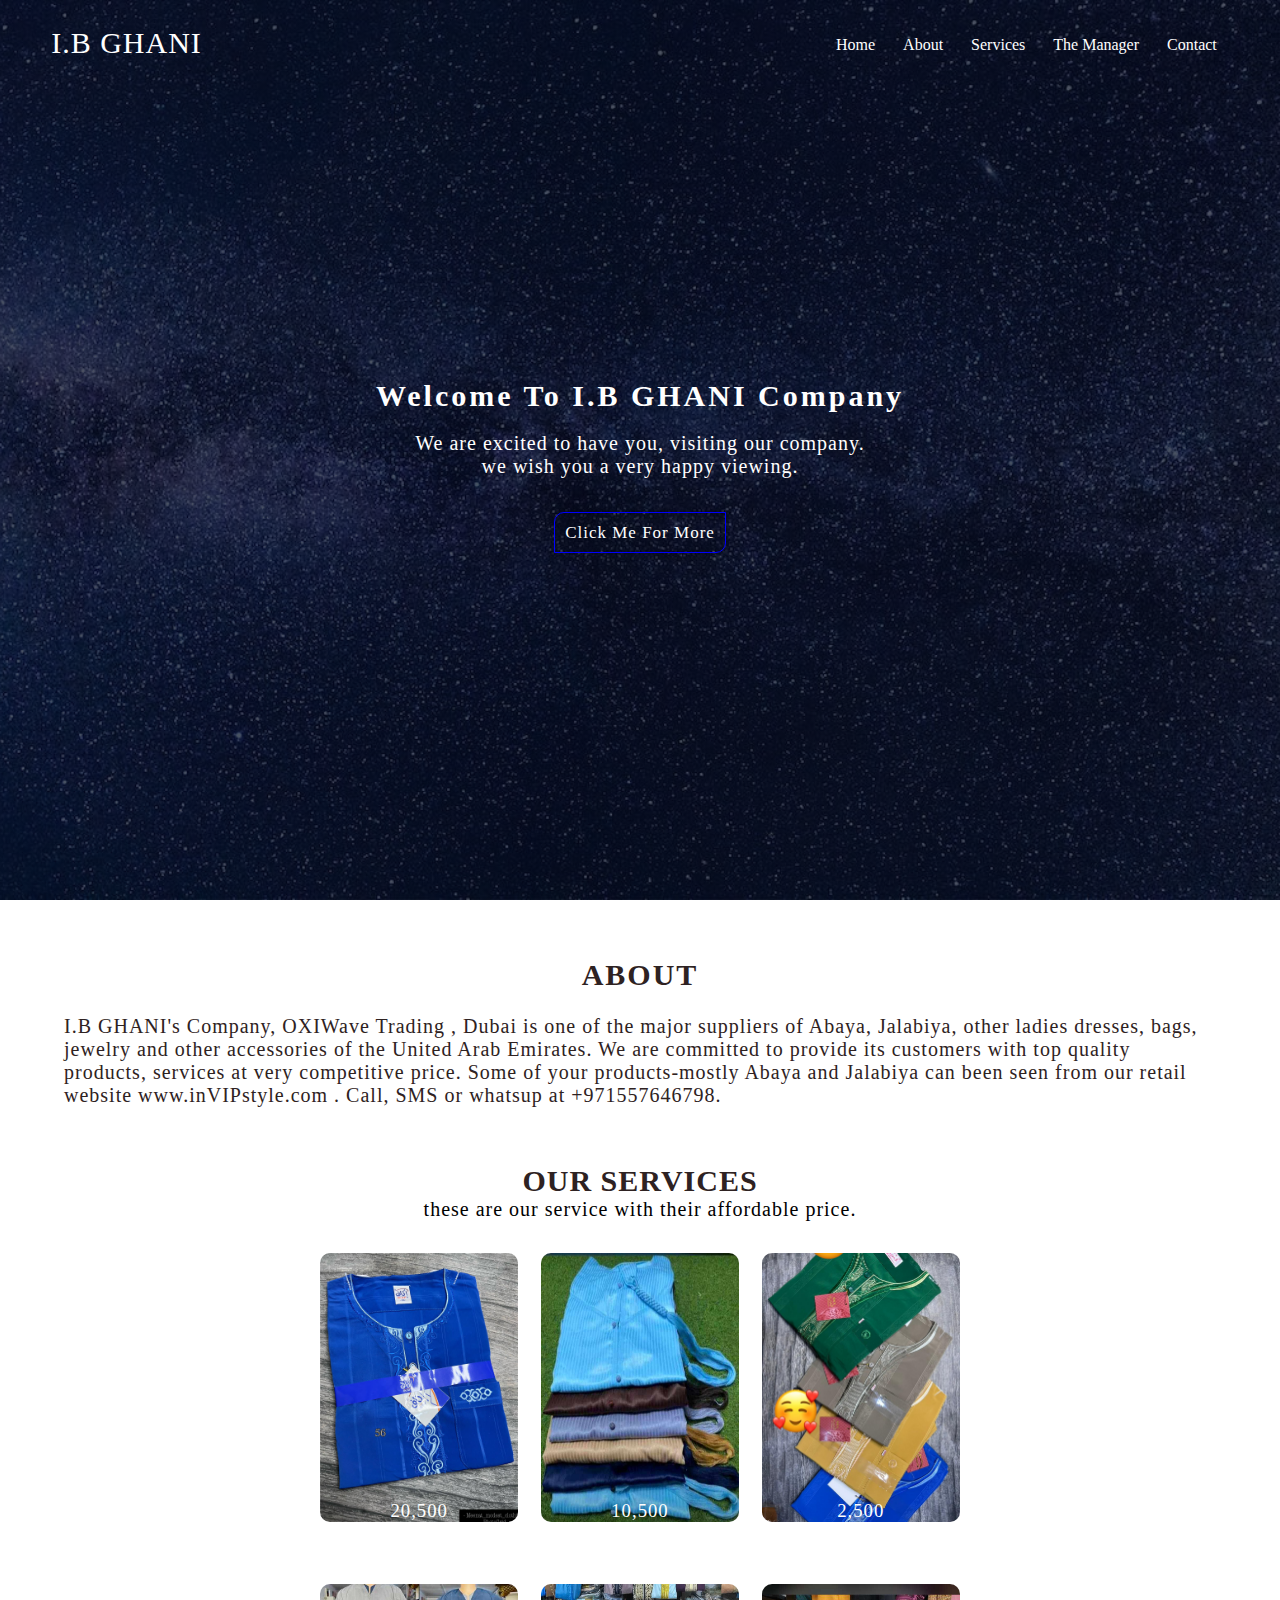
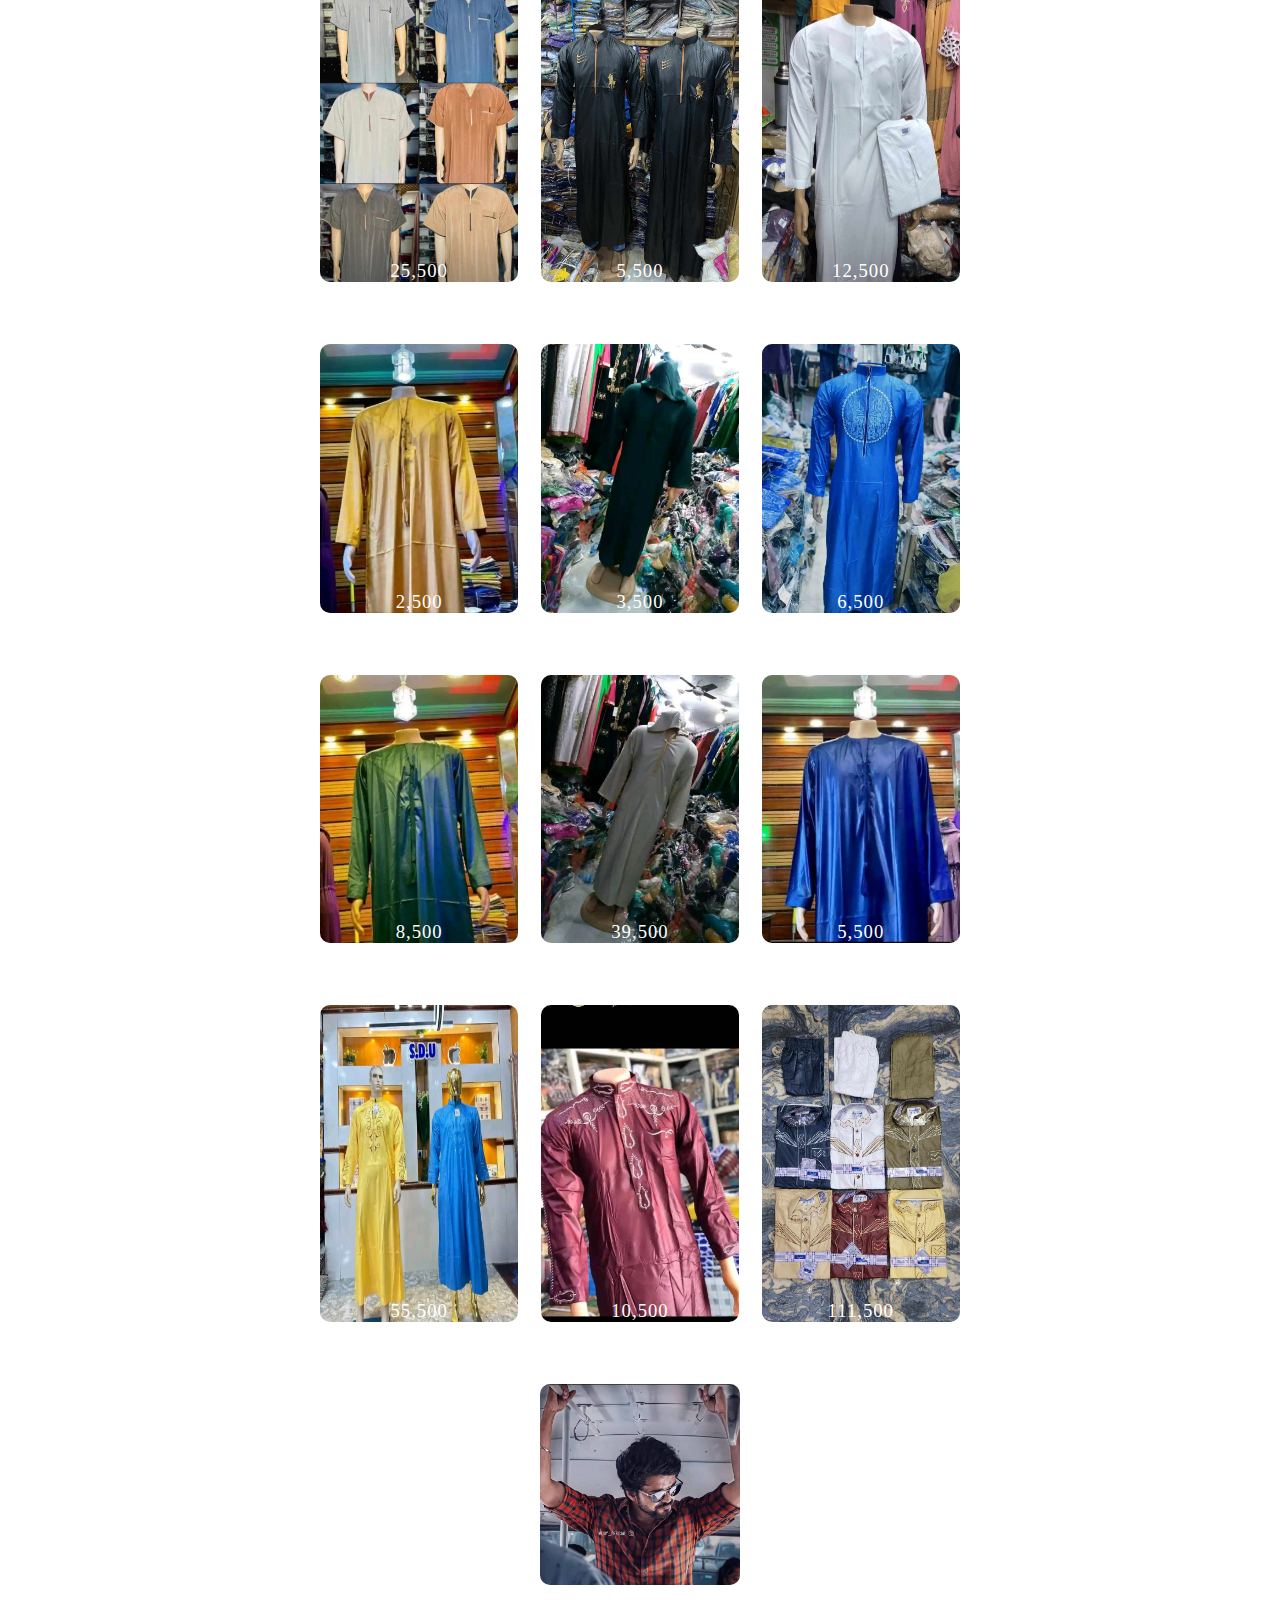
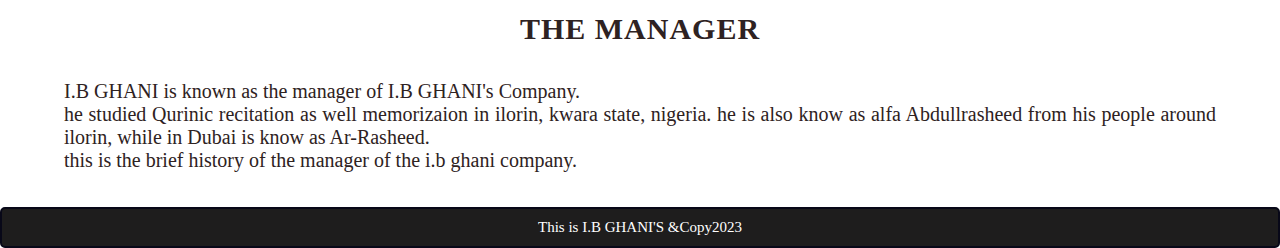
<file: index.html>
<!DOCTYPE html>
<html lang="en">
<head>
    <meta charset="UTF-8">
    <meta http-equiv="X-UA-Compatible" content="IE=edge">
    <meta name="viewport" content="width=device-width, initial-scale=1.0">
    <title>MY PROJECT</title>
    <link rel="stylesheet" href="style.css">
</head>
<body>
    
    <!--the header start here-->
    
    <section class="header">
        <nav class="navbar">
        <div class="logo">I.B GHANI</div>
        <div class="navs">
           
            <ul>
                <li><a href="index.html">Home</a></li>
                <li><a href="#boxs-text">About</a></li>
                <li><a href="#campus">Services</a></li>
                <li><a href="#the-manager">The Manager</a></li>
                <li><a href="Contact.html">Contact</a></li>
            </ul>
        </div>
        
    </nav>
    <div class="welcome">
        <h1>Welcome To I.B GHANI Company </h1>
        <p>We are excited to have you, visiting our company.
            <br>we wish you a very happy viewing.
        </p>
        <a href="#">Click Me For More</a>
    </div>

    </section>

    <!--the header ends here-->

    <!--the company section start  here-->

    <section id="boxs-text">
        <h1>ABOUT</h1>
        <p>I.B GHANI's Company, OXIWave Trading , Dubai is one of the major suppliers of Abaya,
             Jalabiya, other ladies dresses, bags, jewelry and other accessories of the United Arab Emirates. 
            We are committed to provide its customers with top quality products, services at very competitive price.
            Some of your products-mostly Abaya and Jalabiya can been seen from our retail website www.inVIPstyle.com .
            Call, SMS or whatsup at +971557646798.
        </p>
    </section>
    <!--the company section ends here-->



    <!--the company pitures section start here-->
    <section class="campus" id="campus">
        <h3>OUR SERVICES</h3>
        <p>these are our service with their affordable price.</p>
        <div class="row">
            <div class="campus-col">
                <img src="photos/1.jpeg" height="100%">
                <div class="layer">
                    <h3>20,500</h3>
                </div>
            </div>
            <div class="campus-col">
                <img src="photos/2.jpeg" height="100%">
                <div class="layer">
                    <h3>10,500</h3>
                </div>
            </div>
            <div class="campus-col">
                <img src="photos/3.jpeg" height="100% ">
                <div class="layer">
                    <h3>2,500</h3>
                </div>
            </div>
        </div>
    </section>
    <section class="campus" id="campus">
        <div class="row">
            <div class="campus-col">
                <img src="photos/4.jpeg" height="100%">
                <div class="layer">
                    <h3>25,500</h3>
                </div>
            </div>
            <div class="campus-col">
                <img src="photos/5.jpeg" height="100%">
                <div class="layer">
                    <h3>5,500</h3>
                </div>
            </div>
            <div class="campus-col">
                <img src="photos/6.jpeg" height="100% ">
                <div class="layer">
                    <h3>12,500</h3>
                </div>
            </div>
        </div>
    </section>
    <section class="campus" id="campus">
        <div class="row">
            <div class="campus-col">
                <img src="photos/7.jpeg" height="100%">
                <div class="layer">
                    <h3>2,500</h3>
                </div>
            </div>
            <div class="campus-col">
                <img src="photos/8.jpeg" height="100%">
                <div class="layer">
                    <h3>3,500</h3>
                </div>
            </div>
            <div class="campus-col">
                <img src="photos/9.jpeg" height="100% ">
                <div class="layer">
                    <h3>6,500</h3>
                </div>
            </div>
        </div>
    </section>
    <section class="campus" id="campus">
        <div class="row">
            <div class="campus-col">
                <img src="photos/10.jpeg" height="100%">
                <div class="layer">
                    <h3>8,500</h3>
                </div>
            </div>
            <div class="campus-col">
                <img src="photos/11.jpeg" height="100%">
                <div class="layer">
                    <h3>39,500</h3>
                </div>
            </div>
            <div class="campus-col">
                <img src="photos/12.jpeg" height="100% ">
                <div class="layer">
                    <h3>5,500</h3>
                </div>
            </div>
        </div>
    </section>
    <section class="campus" id="campus">
        <div class="row">
            <div class="campus-col">
                <img src="photos/13.jpeg" height="100%">
                <div class="layer">
                    <h3>55,500</h3>
                </div>
            </div>
            <div class="campus-col">
                <img src="photos/14.jpeg" height="100%">
                <div class="layer">
                    <h3>10,500</h3>
                </div>
            </div>
            <div class="campus-col">
                <img src="photos/15.jpeg" height="100% ">
                <div class="layer">
                    <h3>111,500</h3>
                </div>
            </div>
        </div>
    </section>
     <!--the company pitures section ends here-->


     <!--the manager section start here-->

    <section id="the-manager" class="the-manager">
        <div class="manager">
            <img src="/photos/manager.jpg" style="width: 200px;">
            <h1>THE MANAGER</h1>
            <p>I.B GHANI is known as the manager of I.B GHANI's Company.<br>
                he studied Qurinic recitation as well memorizaion in ilorin, kwara state, nigeria.
                he is also know as alfa Abdullrasheed from his people around ilorin, 
                while in Dubai is know as Ar-Rasheed.<br>
                this is the brief history of the manager of the i.b ghani company.

            </p>
        </div>

    </section>
    <!--the  the manager section ends here-->


   


     <!--the footer section start here-->
     <div class="footer">
        This is I.B GHANI'S &Copy2023
     </div>

     <!--the footer section ends here-->


</body>
</html>
</file>
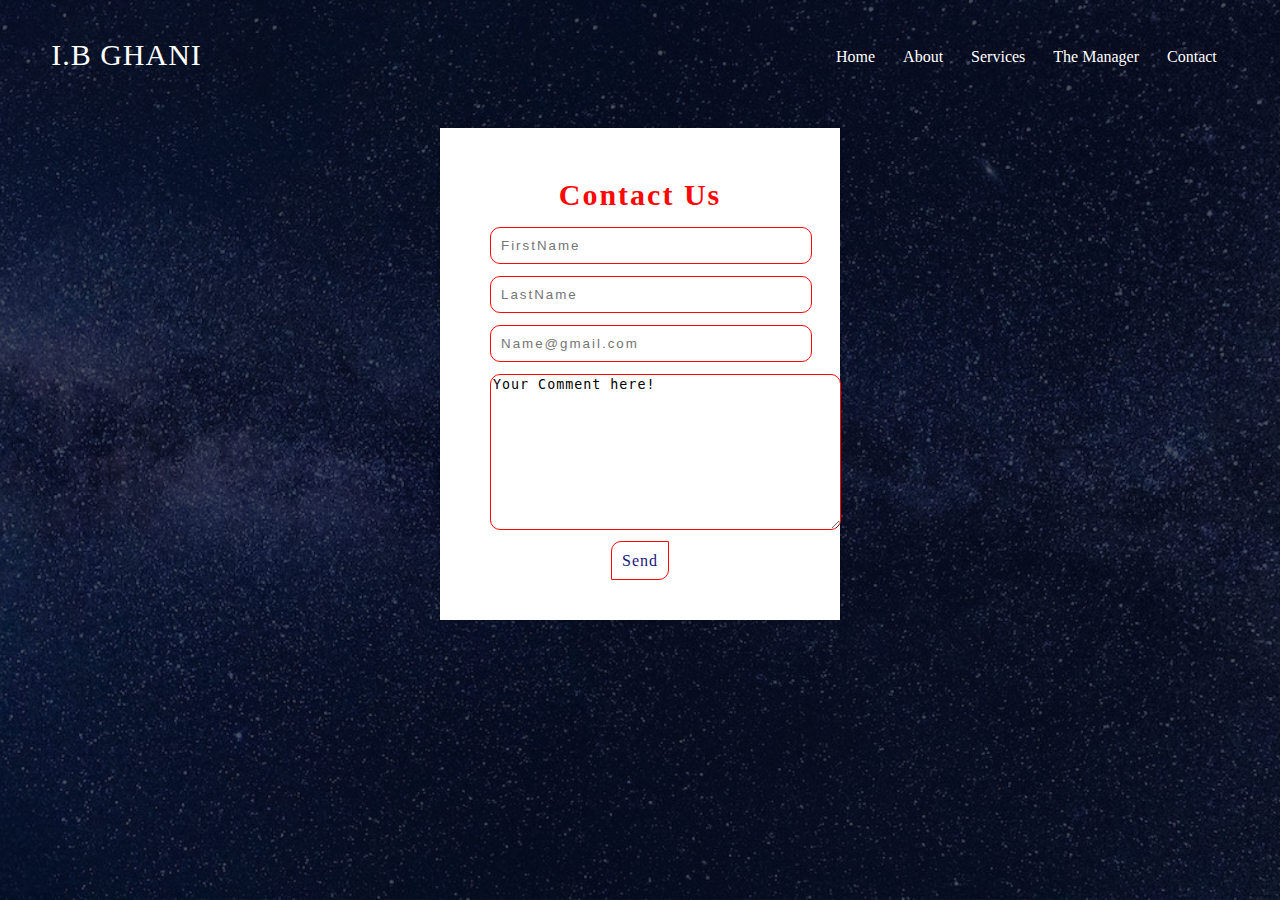
<file: Contact.html>
<!DOCTYPE html>
<html lang="en">
<head>
    <meta charset="UTF-8">
    <meta http-equiv="X-UA-Compatible" content="IE=edge">
    <meta name="viewport" content="width=device-width, initial-scale=1.0">
    <title>Contact</title>
    <style>
         *{
            margin: 0;
            
        }
        /* header style start here*/
        .header{
            
            background-image:linear-gradient(rgba(4,9,30,0.7),rgba(4,9,30,0.7)),
            url(/photos/dot.jpg);
            min-height: 100vh;
            width: 100%;
            background-size: cover;
            background-position: center;
        }
        .navbar{
            display: flex;
            justify-content: space-between;
            padding: 3% 4% ;
            text-align: center;
            border-radius: 15px;
        }
        .logo{
            color: white;
            font-size: 30px;
            letter-spacing: 1px;
        }
        .navs>ul>li{
            display: inline-block;
            list-style: none;
            color: white;
            padding: 10px 12px;
            text-decoration: none;
        }
        .navs>ul>li>a{
            color: white;
            text-decoration: none;
        }
        .navs>ul>li:hover{
            background-color: rgba(180, 33, 33, 0.934);
            border-radius: 12px 0;
            letter-spacing: 2px;
            text-transform: uppercase;
            transition: 0.5s;
        }
        /* header style start here*/


        /* form style start here */
        .form{
            width: 300px;
            box-shadow: 0 0 3px 0 rgb(0,0,0,0.3);
            background: white;
            padding: 50px;
            margin: 1% auto 0;
            text-align: center;
    
        }
        input{
            margin-bottom: 4%;
            width: 100%;
            padding: 10px;
            border: 1px solid  rgb(254, 7, 7);
            border-radius: 10px;
            letter-spacing: 2px;
        }
        .textarea{
            border: 1px solid  rgb(254, 7, 7);
            border-radius: 10px;
            letter-spacing: 1px;
            margin-bottom: 6%;
        }
        .submit{
            padding: 10px;
            
            text-decoration: none;
            letter-spacing: 1px;
            border-radius: 10px 0;
            color: rgb(23, 23, 123);
            border: 1px solid rgb(254, 7, 7);
            
        }
        .submit:hover{
            background-color: brown;
            text-transform: uppercase;
            font-size: 10px;
            transition: 0.5s;
        }
        .form>h1{
            margin-bottom: 5%;
            color: rgb(254, 7, 7);
            letter-spacing: 2px;
            font-size: 30px;

        }
        
        /* form style start here */
        @media(max-width: 360px){
            .navbar{
            display: flex;
            justify-content: space-between;
            padding: 1% 1% ;
            text-align: center;
            }
            .logo{
                font-size: 20px;
                color: brown;
            }
            .navs>ul>li{
                padding: 5% 2%;

            }
            .form{
                width: 200px;
                margin: 10% auto 0;
                padding: 10%;
            }
            .form h1{
                margin-bottom: 7%;
                text-transform: uppercase;
                font-size: 20px;
                letter-spacing: 1px;
                margin-left: 7%;
            }
            input{
                margin-bottom: 6%;
            }
            .textarea{
                width: 16em;
                margin-bottom: 10%;
            }

        }
    </style>
</head>
<body>
    <!-- header section start here-->
     <section class="header">
        <nav class="navbar">
        <div class="logo">I.B GHANI</div>
        <div class="navs">
            <ul>
                <li><a href="/index.html">Home</a></li>
                <li><a href="/#boxs-text">About</a></li>
                <li><a href="/#campus">Services</a></li>
                <li><a href="/#the-manager">The Manager</a></li>
                <li><a href="Contact.html">Contact</a></li>
            </ul>
        </div>
    </nav>
     <!-- form section  start here-->
    <div class="form">
        <h1>Contact Us</h1>
        <form action="Post">
            <input type="text" placeholder="FirstName" required><br>
            <input type="text" placeholder="LastName" required><br>
            <input type="email" placeholder="Name@gmail.com"  required><br>
            <textarea name="text" id="comment" cols="41" rows="10" class="textarea">Your Comment here!</textarea><br>
            <a href="#" class="submit" id="submit" onsubmit="showMe">Send</a>
        </form>
    </div>
     <!-- form section  ends here-->
    </section>
    <!-- header section ends here-->
</body>
</html>
</file>
<file: style.css>
*{
margin: 0;
            
}
/* header style start here*/
.header{
    background-image:linear-gradient(rgba(4,9,30,0.7),rgba(4,9,30,0.7)),
    url(photos/dot.jpg);
    height: 100vh;
    width: 100%;
    background-size: cover;
    background-position: center;
    
}
.navbar{
    display: flex;
    justify-content: space-between;
    padding: 2% 4% ;
    text-align: center;
    border-radius: 15px;
    background-color: transparent;
    position: sticky;
}
.logo{
    color: white;
    font-size: 30px;
    letter-spacing: 1px;
}
.navs>ul>li{
    display: inline-block;
    list-style: none;
    color: white;
    padding: 10px 12px;
}
.navs>ul>li>a{
    color: white;
    text-decoration: none;
}
.navs>ul>li:hover{
    background-color: rgba(180, 33, 33, 0.934);
    border-radius: 12px 0;
    letter-spacing: 2px;
    text-transform: uppercase;
    transition: 0.5s;
}
.navs>ul>li>a.active{
    background-color: rgba(180, 33, 33, 0.934);
    border-radius: 12px 0;
    letter-spacing: 2px;
    text-transform: uppercase;
    transition: 0.5s;
}
.welcome{
    width: 50%;
    position: absolute;
    top: 40%;
    left: 25%;
    transform: translate(-40% -25%);
    text-align: center;
    background-color: transparent;

}
.welcome>h1{
    font-size: 30px;
    color: white;
    letter-spacing: 3px;
    margin-bottom: 3%;
    margin-top: 3%;
}
.welcome>p{
    font-size: 20px;
    color: white;
    letter-spacing: 1px;
    margin-bottom: 7%;
    margin-top: 2%;
}
.welcome>a{
    color: white;
    text-decoration: none;
    padding: 10px;
    border:1px solid  blue;
    letter-spacing: 1px;
    font-size: 17px;
    border-radius: 10px 0;
}
.welcome>a:hover{
    background-color:  rgba(180, 33, 33, 0.934);
    transition: 0.5s;
    text-transform: uppercase;
    font-size: 8px;
}
/* header style ends here*/

 /* the company section start here*/
 #boxs-text{
   width: 90%;
   margin: auto;
   box-sizing: border-box;
   

 }
 #boxs-text>h1{
    color:  #2e2222;
    text-align: center;
    font-size: 30px;
    margin-top: 5%;
    margin-bottom: 2%;
    letter-spacing: 2px;

 }
 #boxs-text>P{
    color:  #2e2222;
    font-size: 20px;
    letter-spacing: 1px;
    margin-bottom: 5%;
 }
 .row{
    width: 100%;
    margin-top: 5%;
    display: flex;
    justify-content: space-between;
    margin-bottom: 5%;
 }
 .course-col{
    flex-basis: 40%;
    width: 100%;
    margin-right: 3%;
    background-color: rgba(14, 13, 13, 0.934);
    border: 1px solid rgb(10, 10, 166);
    border-radius: 10px 0;
 }
 .course-col>h3{
    color: white;
    letter-spacing: 2px;
    margin-top: 5%;
    margin-bottom: 4%;
    text-transform: uppercase;
 }
 .course-col>p{
    color: rgb(159, 149, 149);
    letter-spacing: 1px;
    text-align: justify;
    margin-left: 3%;
    margin-right: 3%;
    margin-bottom: 5%;
 }
 .course-col:hover{
    box-shadow:  0 0 40px 0px #15365c;
    transition: 0.5s;
 }

  /* the company section ends here*/

  /* the three pictures section start here*/
  .campus{
    width: 50%;
    padding-top: 50x;
    text-align: center;
    margin: auto;
 }
 .campus>h3{
    font-size: 30px;
    letter-spacing: 1px;
    color:  #2e2222;

 }
 .campus>p{
    font-size: 20px;
    letter-spacing: 1px;

 }

 .campus-col{
    flex-basis: 31%;
    margin-bottom: 30px;
    border-radius: 10px;
    position: relative;
    overflow: hidden;
 }
 .campus-col>img{
    width: 100%;
 }
 .layer{
    background-color:transparent;
    height: 100%;
    width: 100%;
    top: 0;
    left: 0;
    position: absolute;
    color: white;
    letter-spacing: 1px;
    transition: 0.5s;
 }
 .layer:hover{
    background-color:  rgba(4,9,30,0.7);
 }
 .layer>h3{
    width: 100%;
    font-weight: 500;
    bottom: 0;
    left: 50%;
    transform: translate(-50%);
    position:absolute; 
    transition: 0.5s;
}
.layer:hover h3{
    bottom: 46%;
    opacity: 1;
}


  /* the three pictures section ends here*/


  /* the manager section start here*/
.the-manager{
    width: 90%;
    margin: auto;
    text-align: center;
    box-sizing: border-box;
}
.manager>h1{
    color:  #2e2222;
    font-size: 30px;
    margin-top: 2%;
    margin-bottom: 3%;
    letter-spacing: 1px;
    text-align: center;

    
}
.manager>p{
    color:  #2e2222;
    font-size: 20px;
    text-align: justify;
    letter-spacing: 2;
    margin-bottom: 3%   ;
}
.manager>img{
    border-radius: 10px;
}


  /* the manager section ends here*/


  /* the media section start here*/

  @media(max-width: 360px) {
    .logo{
        font-size: 20px;
        
    }
    .welcome{
        width: 70%;
        position: absolute;
        top: 35%;
        left: 15%;
        transform: translate(-35% -15%);
    }
    .welcome>h1{
        margin-bottom: 10%;
        font-size: 25px;
        text-transform: uppercase;
        
        
    }
    .welcome>p{
        letter-spacing: 1px;
        margin-bottom: 20%;

    }
    #boxs-text>P{
        text-align: justify;
    }
    .campus{
        width: 95%;
    }
  }
  /* the manager section ends here*/




  /* the footer section start here*/
  .footer{
    font-size: 15px;
    color: white;
    padding: 10px;
    text-align: center;
    background-color: rgba(14, 13, 13, 0.934);
    border: 2px solid rgb(8, 8, 24);
    border-radius: 5px;
    
  }

  /* the footer section ends here*/
</file>
